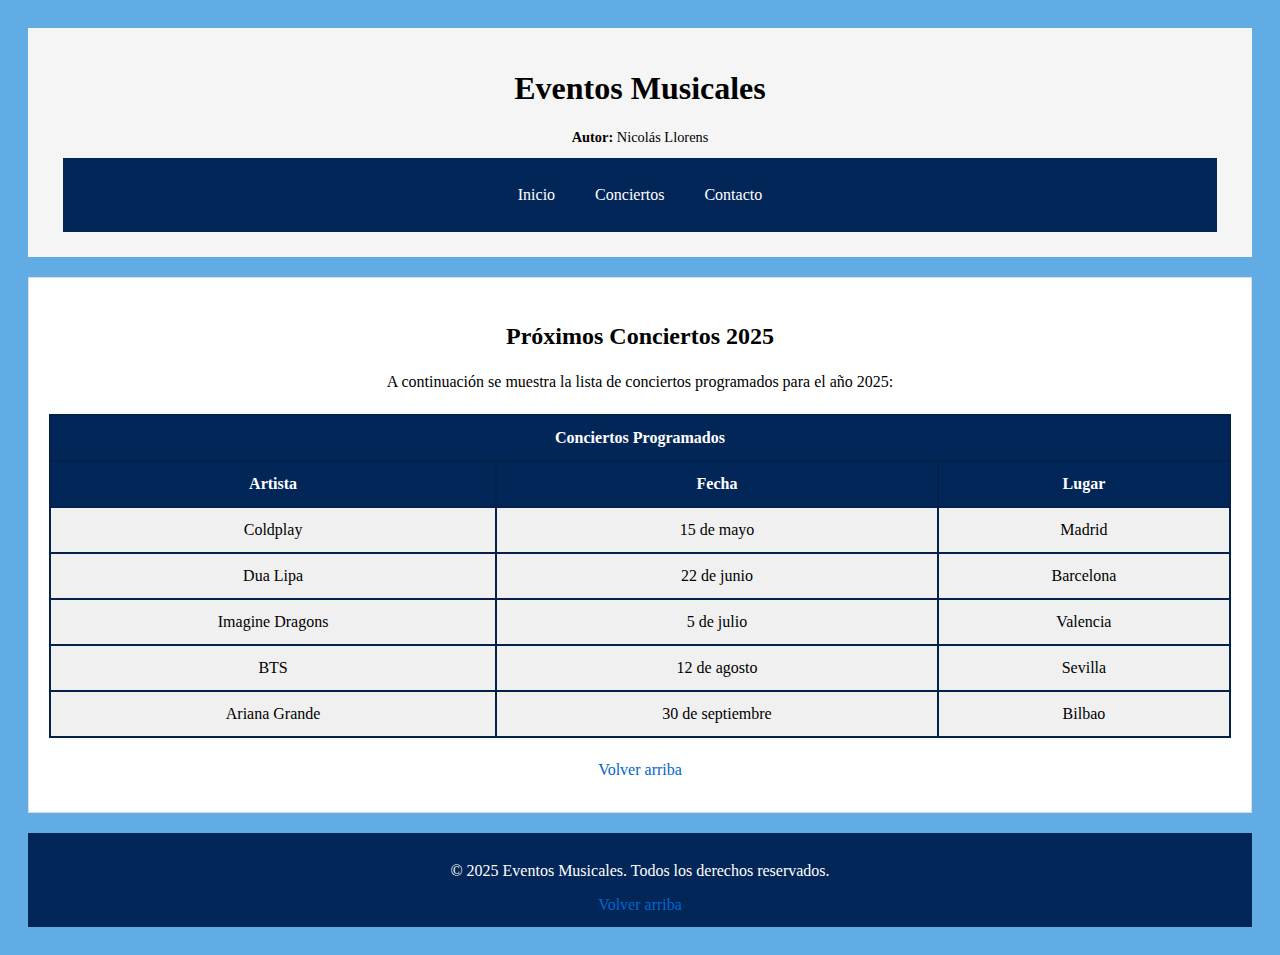
<file: conciertos.html>
<!DOCTYPE html>
<html lang="es">
<head>
    <meta charset="UTF-8" />
    <meta name="viewport" content="width=device-width", initial-scale="1.0">
    <title>Eventos Musicales - Conciertos</title>
    <link rel="stylesheet" href="styles.css">
</head>
<body id="top">
    <header>
        <h1>Eventos Musicales</h1>
        <p><strong>Autor:</strong> Nicolás Llorens</p>
        <nav class="menu-horizontal">
            <ul>
                <li><a href="index.html">Inicio</a></li>
                <li><a href="conciertos.html">Conciertos</a></li>
                <li><a href="contacto.html">Contacto</a></li>
            </ul>
        </nav>
    </header>

    <section>
        <h2>Próximos Conciertos 2025</h2>
        <p>A continuación se muestra la lista de conciertos programados para el año 2025: </p>
       
        <table border="1" cellspacing="0" cellpadding="5">
            <tr>
                <th colspan="3">Conciertos Programados</th>
            </tr>
            <tr>
                <th>Artista</th>
                <th>Fecha</th>
                <th>Lugar</th>
            </tr>
            <tr>
                <td>Coldplay</td>
                <td>15 de mayo</td>
                <td>Madrid</td>
            </tr>
            <tr>
                <td>Dua Lipa</td>
                <td>22 de junio</td>
                <td>Barcelona</td>
            </tr>
            <tr>
                <td>Imagine Dragons</td>
                <td>5 de julio</td>
                <td>Valencia</td>
            </tr>
            <tr>
                <td>BTS</td>
                <td>12 de agosto</td>
                <td>Sevilla</td>
            </tr>
            <tr>
                <td>Ariana Grande</td>
                <td>30 de septiembre</td>
                <td>Bilbao</td>
            </tr>
        </table>
        <p><a href="#top">Volver arriba</a></p>
    </section>

    <footer>
        <p>&copy; 2025 Eventos Musicales. Todos los derechos reservados.</p>
        <a href="#top">Volver arriba</a>
    </footer>
</body>
</html>
</file>
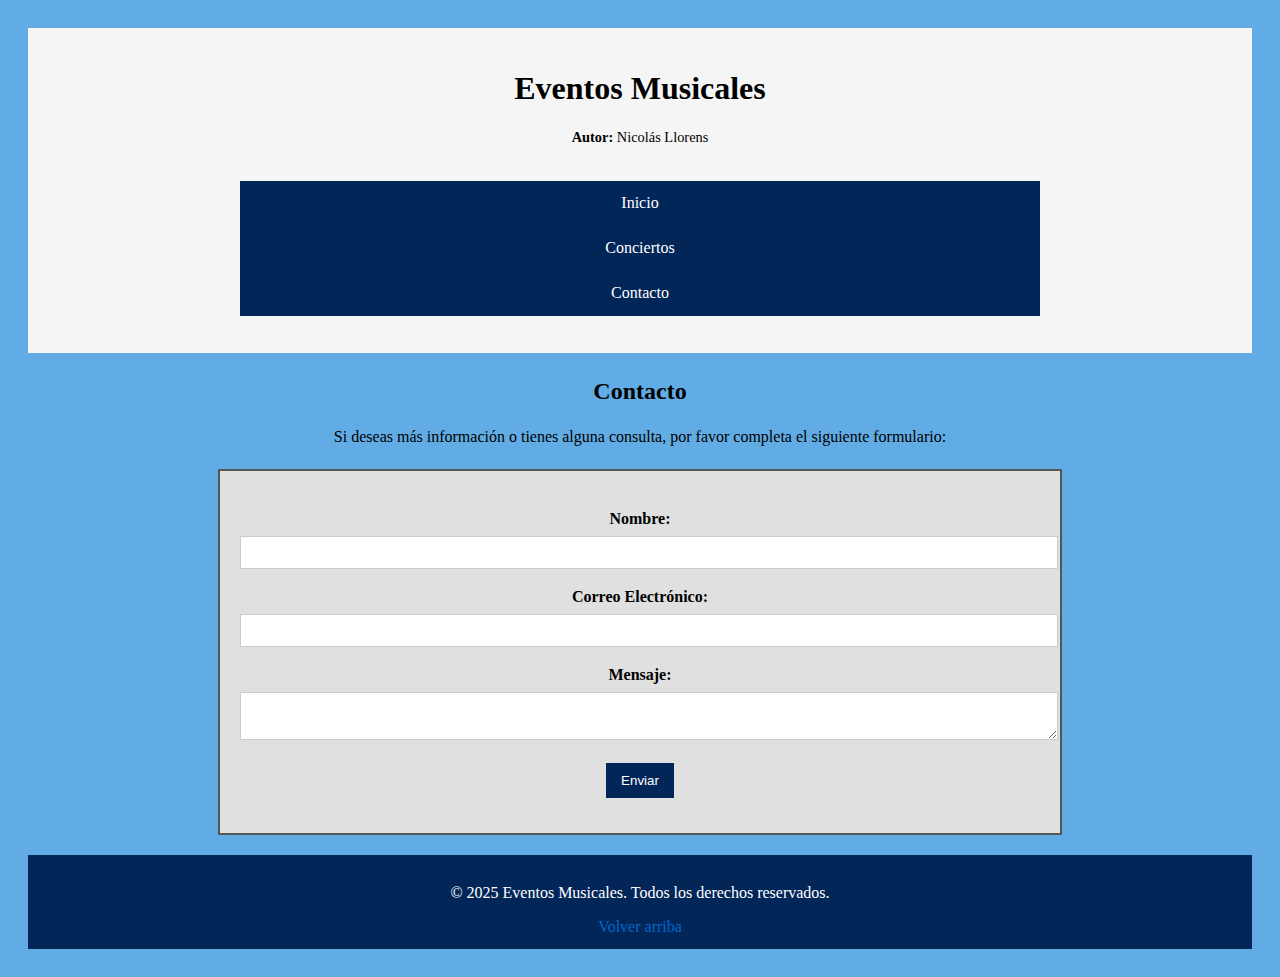
<file: contacto.html>
<!DOCTYPE html>
<html lang="es">
<head>
    <meta charset="UTF-8" />
    <meta name="viewport" content="width=device-width, intial-scale=1.0">
    <title>Eventos Musicales - Contacto</title>
    <link rel="stylesheet" href="styles.css">
</head>
<body id="top">
    <header>
        <h1>Eventos Musicales</h1>
        <p><strong>Autor:</strong> Nicolás Llorens</p>
        <nav class="menu-vertical">
            <ul>
                <li><a href="index.html">Inicio</a></li>
                <li><a href="conciertos.html">Conciertos</a></li>
                <li><a href="contacto.html">Contacto</a></li>
            </ul>
        </nav>
    </header>
        <h2>Contacto</h2>
        <p>Si deseas más información o tienes alguna consulta, por favor completa el siguiente formulario:</p>
        <form acion="#" method="post">
            <p>
                <label for="nombre">Nombre:</label>
                <input type="text" id="nombre" name="nombre" requied>
            </p>
            <p>
                <label for="email">Correo Electrónico:</label>
                <input type="email" id="email" name="email" required>
            </p>
            <p>
                <label for="mensaje">Mensaje:</label>
                <textarea id="mensaje" name="mensaje" required></textarea>
            </p>
            <p>
                <input type="submit" value="Enviar">
            </p>
        </form>
    </section>

    <footer>
        <p>&copy; 2025 Eventos Musicales. Todos los derechos reservados.</p>
        <a href="#top">Volver arriba</a>
    </footer>
</body>
</html>
</file>
<file: styles.css>
body {
    background-color: #61ace4;
    line-height: 1.5;
    padding: 20px;
    text-align: center;
}

.center {
    text-align: center;
  }

header {
    background-color: whitesmoke;
    padding: 15px;
    margin-bottom: 20px;
}

header h1 {
  font-size: 2em;
  margin-bottom: 5px;
}

header p {
  font-size: 0.9em;
}

section {
  background-color: #fff;
  padding: 20px;
  margin-bottom: 20px;
  border: 1px solid #ddd;
}

footer {
  background-color: #032659;
  color: #fff;
  text-align: center;
  padding: 10px;
}

/* Menú horizontal */

.menu-horizontal ul {
  list-style: none;
  display: flex;
  justify-content: center;
  background-color: #032659;
  flex-wrap: wrap;
  padding: 10px 0;
}

.menu-horizontal ul li {
  margin: 5px;
}

.menu-horizontal ul li a {
  display: block;
  padding: 10px 15px;
  color: #fff;
  text-decoration: none;
}

.menu-horizontal ul li a:hover {
  background-color: #61ace4;
}

/*Menú vertical*/

.menu-vertical {
  display: flex;
  justify-content: center; 
  align-items: center; 
  height: 20vh;  
}

.menu-vertical ul {
  list-style: none;
  background-color: #032659;
  width: 800px;
  padding: 0;
  justify-content: center;
  align-items: center;
}

.menu-vertical ul li a {
  display: block;
  padding: 10px;
  color: #fff;
  text-decoration: none;
  border-bottom: 1px solid #04214c;
}

.menu-vertical ul li a:hover {
  background-color: #61ace4;
}

/*Tablas*/

table {
  width: 100%;
  border-collapse: collapse;
  margin: 20px 0;
}

table, th, td {
  border: 2px solid #04214c;
}

table th, table td {
  padding: 10px;
  text-align: center;
}

table th {
  background-color: #032659;
  color: #fff;
}

table td {
  background-color: #f0f0f0;
}

/*Formato de texto*/

.highlight {
  background-color: yellow;
  font-weight: bold;
}

#special-note {
  color: red;
  font-style: italic;
}

/*Decoración de enlaces*/

a {
  color: #0066cc;
  text-decoration: none;
  transition: color 0.3s ease;
}

a:hover {
  color: #ff6600;
  text-decoration: underline;
}

/*Decoración de listas*/

ul, ol {
  margin: 10px 20px;
}

dl {
  margin: 10px 20px;
}

dl dt {
  font-weight: bold;
  margin-top: 5px;
}

dl dd {
  margin-left: 20px;
  margin-bottom: 5px;
}

/*Formulario*/

form {
  background-color: #e0e0e0;
  padding: 20px;
  border: 2px solid #555;
  max-width: 800px;
  margin: 20px auto;
}

form p {
  margin-bottom: 15px;
}

form label {
  display: block;
  margin-bottom: 5px;
  font-weight: bold;
}

form input[type="text"],
form input[type="email"],
form textarea {
  width: 100%;
  padding: 8px;
  border: 1px solid #ccc;
}

form input[type="submit"] {
  background-color: #032659;
  color: #fff;
  border: none;
  padding: 10px 15px;
  cursor: pointer;
}

form input[type="submit"]:hover {
  background-color: #61ace4;
}

/*Otros estilos*/

h2 {
  margin-bottom: 10px;
}

p {
  margin-bottom: 10px;
}

/*Ajuste de imagenes y de video*/
img, video {
    max-width: 100%;
    height: auto;
}

/* Media pantallas pequeñas */
@media (max-width: 768px) {
    body {
        padding: 10px;
    }
    
    header h1 {
        font-size: 1.5em;
    }
    
    .menu-horizontal ul {
        flex-direction: column;
        align-items: center;
    }
    
    .menu-horizontal ul li {
        width: 100%;
        text-align: center;
    }
    
    section {
        padding: 10px;
    }
    
    table {
        font-size: 14px;
    }
}

@media (max-width: 480px) {
    header h1 {
        font-size: 1.2em;
    }
    
    .menu-horizontal ul {
        flex-direction: column;
    }
    
    table {
        font-size: 12px;
    }
}
</file>
